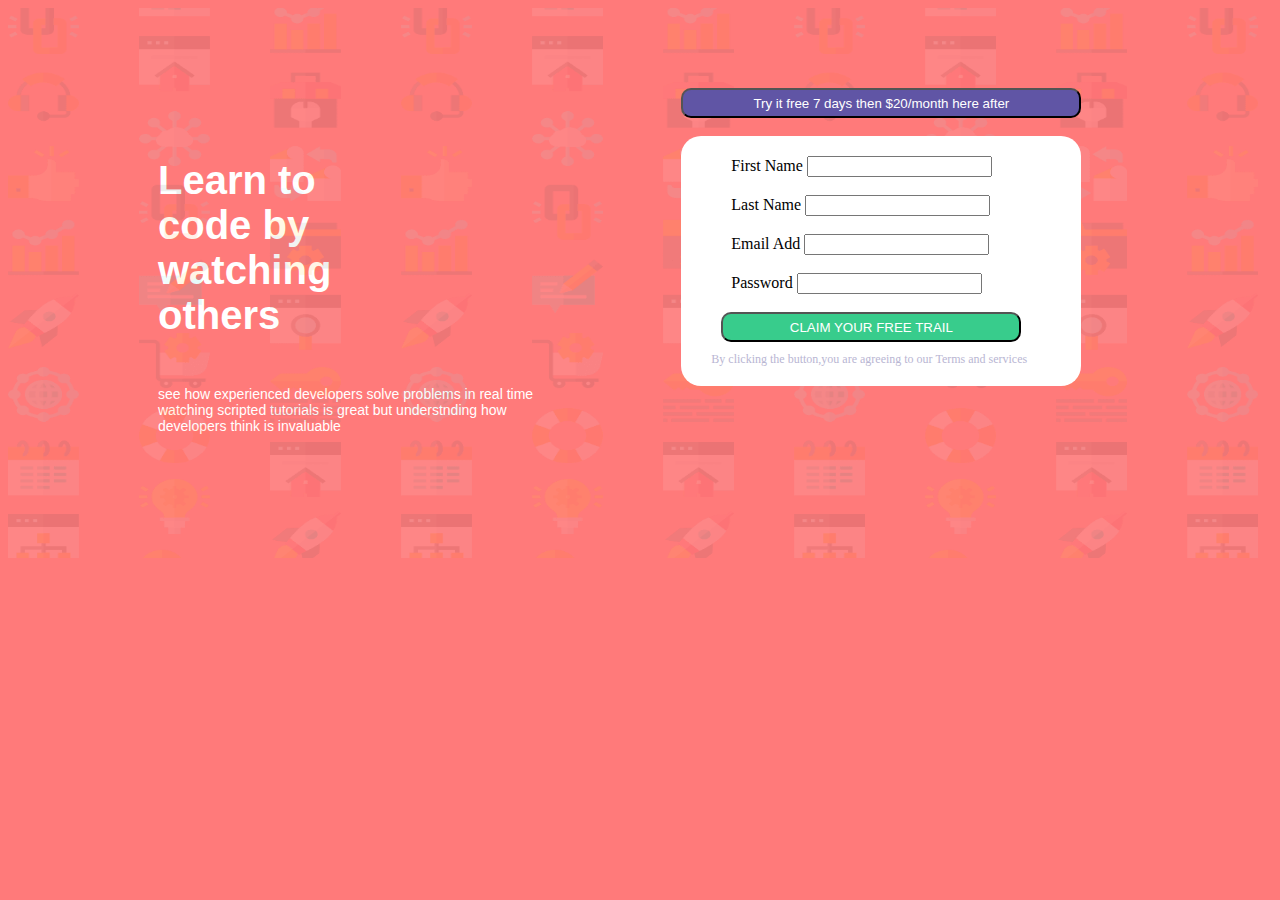
<file: index.html>
<!DOCTYPE html>
<html lang="en">
<head>
    <meta charset="UTF-8">
    <meta name="viewport" content="width=device-width, initial-scale=1.0">
    <title>MIT 3 | Intro component with sign up form</title>
    <link rel="stylesheet" href="style.css">
    <img src="bg-intro-desktop.png">
</head>
<body>
<div class="flex">

    <div class="learn">
        Learn to code by watching others
    </div>
    
   
    <div class="person">
        <button class="free">Try it free 7 days then $20/month here after</button><br><br>
    <div class="combine">
        <div class="input">
            <label for="name">First Name</label>
            <input type="text" id="name" text="First Name"><br><br>
            <label for="name">Last Name</label>
    <input type="text" id="lname"  text="Last Name" ><br><br>
    <label for="name">Email Add</label>
    <input type="text" id="email" text="Email Address"><br><br>
    <label for="name">Password</label>
    <input type="text" id="password" text="password"><br><br></div>
    <button onclick="freeTrail()" class="trail">CLAIM YOUR FREE TRAIL</button><br>

    <div class="click">
        By clicking the button,you are agreeing to our Terms and services
    </div></div>
   
</div>

</div>
<div class="developers">
    see how experienced developers solve problems in real time<br> watching scripted tutorials is great but understnding how<br> developers think is invaluable
</div>
<script src="script.js"></script>
</body>
</html>
</file>
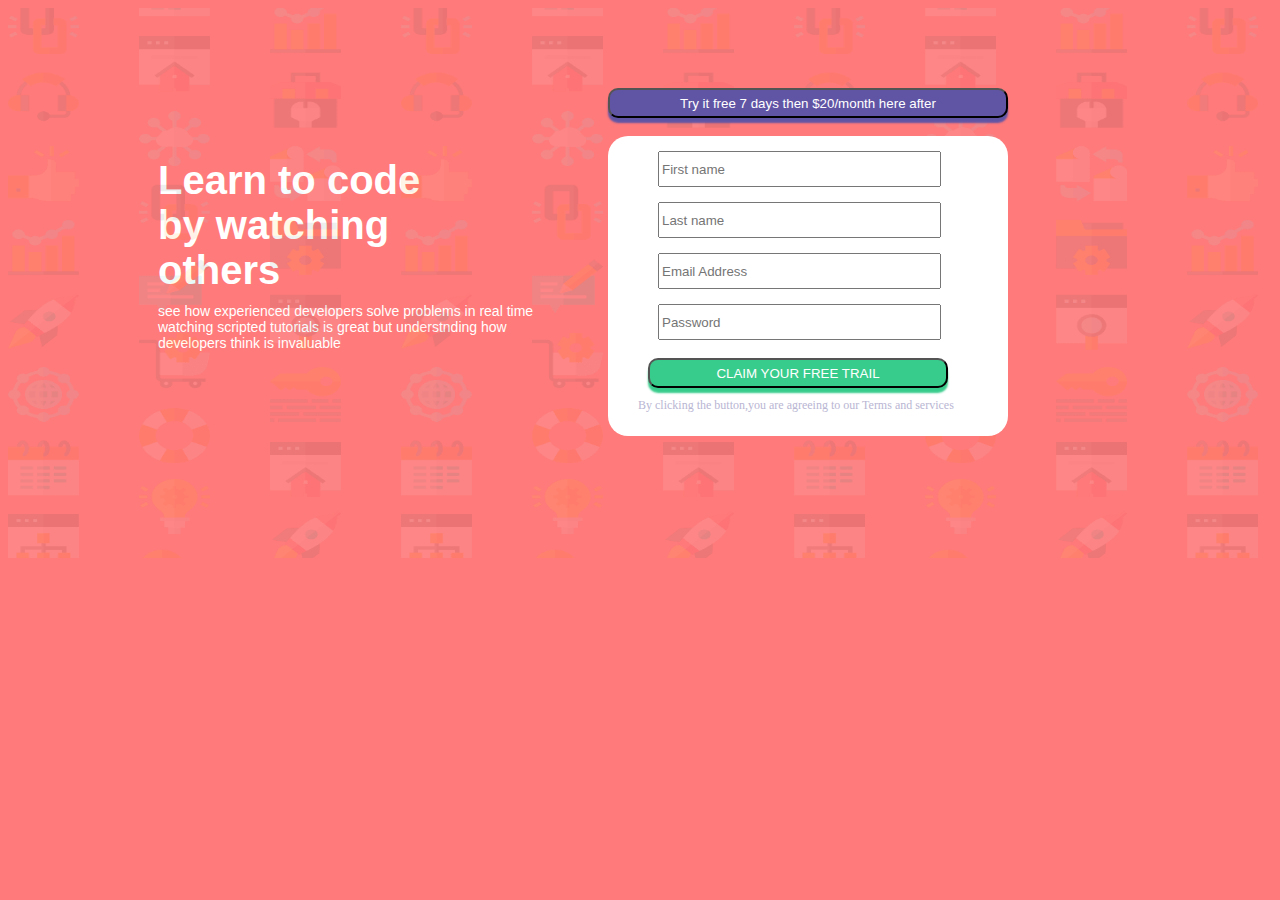
<file: MIT 3/index.html>
<!DOCTYPE html>
<html lang="en">
<head>
    <meta charset="UTF-8">
    <meta name="viewport" content="width=device-width, initial-scale=1.0">
    <title>MIT 3 | Intro component with sign up form</title>
    <link rel="stylesheet" href="style.css">
    <img src="bg-intro-desktop.png">
</head>
<body>
<div class="flex">
  <div class="para">
    <div class="learn">
        Learn to code by watching others

    </div>
    <div class="developers">
        see how experienced developers solve problems in real time<br> watching scripted tutorials is great but understnding how<br> developers think is invaluable
    </div>
    
  </div> 
    <div class="person">
        <button class="free">Try it free 7 days then $20/month here after</button><br><br>
     <div class="combine">
        <div class="input">
           
      <input type="text" id="name" text="First Name" placeholder="First name " ><br>
           
     <input type="text" id="lname"  text="Last Name" placeholder="Last name" ><br>
   
     <input type="text" id="email" text="Email Address" placeholder="Email Address"><br>

     <input type="text" id="password" text="password" placeholder="Password"><br><br></div>
      <button onclick="freeTrail()" class="trail">CLAIM YOUR FREE TRAIL</button><br>

      <div class="click">
        By clicking the button,you are agreeing to our Terms and services
     </div>
    </div>
   
</div>

</div>

<script src="script.js"></script>
</body>
</html>
</file>
<file: style.css>
body{
    background-color: hsl(0, 100%, 74%) ;
    width: 600px;
    height: 500px;
    
}
.person{
    margin-left: 350px;
    margin-top: 80px;

}
.free{
 background-color:  hsl(248, 32%, 49%);
 color: white;
 width: 400px;
 height: 30px;
 border-radius: 10px ;
 box-shadow:20px gray;
 position: relative;
 
}
.combine{
    width: 400px;
    height: 250px;
    
    background-color: white;
 border-radius: 20px;
 position: relative;
 color: black;
    
}
 .learn{
    margin-top: 150px;
    font-family: 'Franklin Gothic Medium', 'Arial Narrow', Arial, sans-serif;
    font-size: 40px;
    font-weight: 600;
    margin-left: 150px;
    color: white;
    
 }
.flex{
    display: flex;  
}
.trail{
    width: 300px;
    height: 30px;
   box-shadow: 20px;
   border-radius: 10px ;
    margin-left: 40px;
    font-family: 'Franklin Gothic Medium', 'Arial Narrow', Arial, sans-serif;
    font-weight: 200;
    color: white;
    background-color: hsl(154, 59%, 51%);

}
.click{
    font-size: 12px;
    margin-left: 30px;
    padding-top: 10px;
    color: hsl(246, 25%, 77%);
}
.developers{
    font-family: 'Trebuchet MS', 'Lucida Sans Unicode', 'Lucida Grande', 'Lucida Sans', Arial, sans-serif;
    font-size: 14px;
    margin-left: 150px;
    color: white;
    font-weight: 100;
}
.input{
    width: 400px;
    margin-left: 50px;
    padding-top: 20px;

}
img{
    position:absolute;
    height: 550px;
    width: 1250px;
}
</file>
<file: MIT 3/style.css>
body{
    background-color: hsl(0, 100%, 74%) ;
    width: 600px;
    height: 500px;
    
}
.person{
    /* margin-left: 150px; */
    margin-top: 80px;
     position: relative;
     
}
.free{
 background-color:  hsl(248, 32%, 49%);
 color: white;
 width: 400px;
 height: 30px;
 border-radius: 10px ;
 box-shadow: 0px 5px 2px 0px hsl(248, 32%, 49%);
 position: relative;
 
}
.combine{
    width: 400px;
    height: 300px;
    
    background-color: white;
 border-radius: 20px;
 position: relative;
 color: black;
    
}
 .learn{
    margin-top: 150px;
    font-family: 'Franklin Gothic Medium', 'Arial Narrow', Arial, sans-serif;
    font-size: 40px;
    font-weight: 600;
    margin-left: 150px;
    /* padding-right: 100px; */
    color: white;
    width: 300px;
    
 }
.flex{
    display: flex;  
    width: 1000px;
    gap: 50px;
}
.trail{
    width: 300px;
    height: 30px;
   box-shadow: 0px 5px 2px 0px hsl(154, 59%, 51%);
   border-radius: 10px ;
    margin-left: 40px;
    font-family: 'Franklin Gothic Medium', 'Arial Narrow', Arial, sans-serif;
    font-weight: 200;
    color: white;
    background-color: hsl(154, 59%, 51%);

}
.click{
    font-size: 12px;
    margin-left: 30px;
    padding-top: 10px;
    color: hsl(246, 25%, 77%);
}
.developers{
    font-family: 'Trebuchet MS', 'Lucida Sans Unicode', 'Lucida Grande', 'Lucida Sans', Arial, sans-serif;
    font-size: 14px;
    margin-left: 150px;
    color: white;
    font-weight: 100;
    margin-top: 10px;
    width: 400px;
}

img{
    position:absolute;
    height: 550px;
    width: 1250px;
}
input{
    width: 275px;
    height: 30px;
    margin-left: 50px;
  
    margin-top: 15px;
}
</file>
